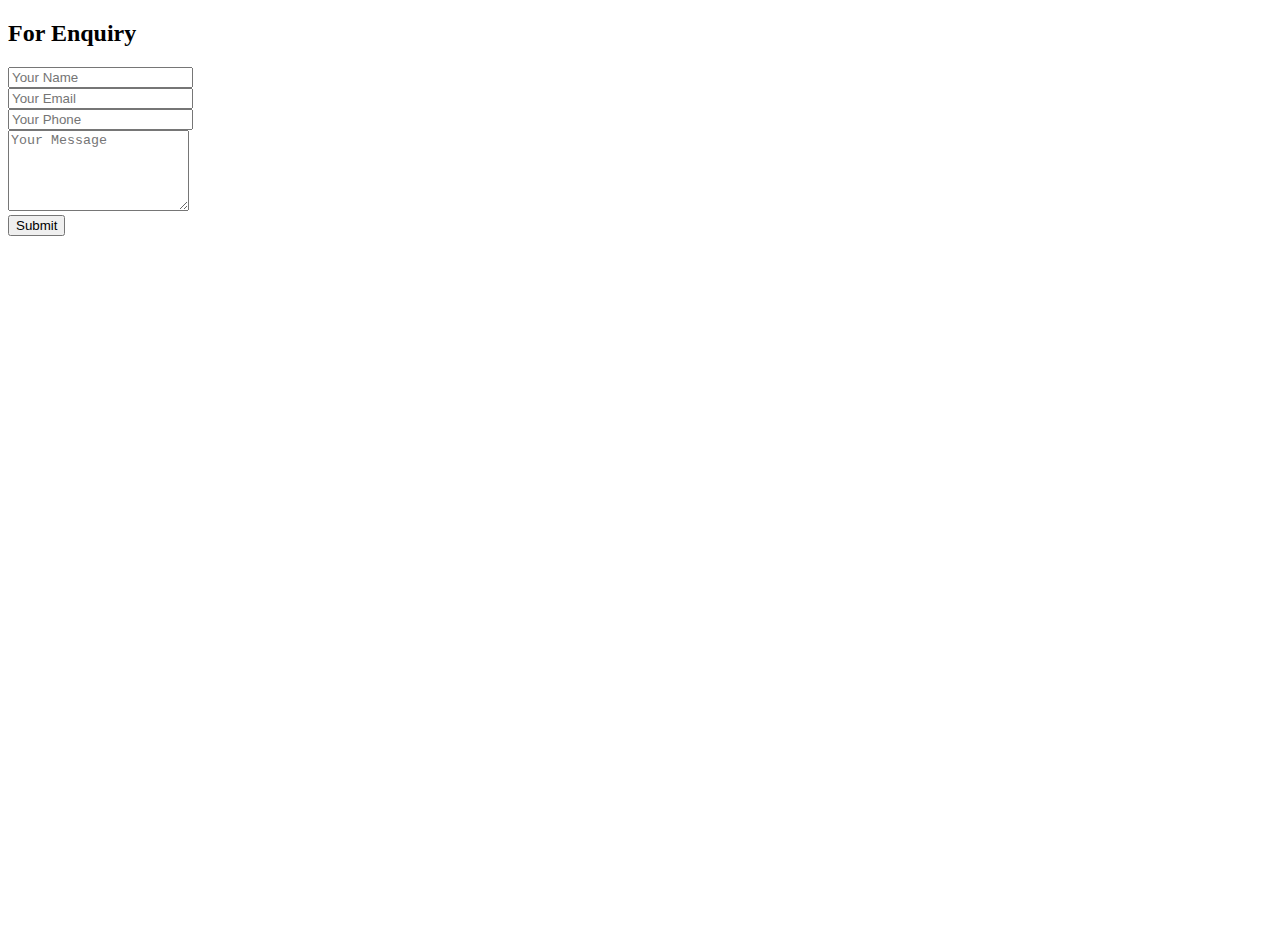
<file: contact.html>
<!DOCTYPE html>
<html lang="en">
  <head>
    <meta charset="UTF-8">
    <meta name="viewport" content="width=device-width, initial-scale=1.0">
    <meta name="description" content="TravelEase, contact page">
    <title>Contact Us</title>
    <link href="https://cdn.jsdelivr.net/npm/bootstrap@5.3.8/dist/css/bootstrap.min.css" rel="stylesheet" integrity="sha384-sRIl4kxILFvY47J16cr9ZwB07vP4J8+LH7qKQnuqkuIAvNWLzeN8tE5YBujZqJLB" crossorigin="anonymous">
  <link rel="stylesheet" href="style.css">
    
  </head>
<body class="Contact">       
  <main>
   
      <div class="container my-5">
        <h2 class="text-center text-light mb-5">For Enquiry</h2>

      <div class="row justify-content-center">
        <div class="col-md-5">
          <div class="bg-light p-4 rounded">

         <form action="success.html">
           <div class="mb-4">
             <label class="form-label"></label>
             <input type="text" class="form-control" placeholder="Your Name" required>
           </div>

      <div class="mb-4">
      <label class="form-label"></label>
      <input type="email" class="form-control" placeholder="Your Email" required>
      </div>

      <div class="mb-4">
      <label class="form-label"></label>
      <input type="tel" class="form-control" placeholder="Your Phone" required>
     </div>

      <div class="mb-4">
      <label class="form-label"></label>
      <textarea class="form-control" rows="5" placeholder="Your Message" required></textarea> 
      </div>
  
  
   <div class="text-center">
       <button type="submit" class="btn btn-primary">Submit</button>

   </div>
         </form>
        </div>
      </div>
    </div>
    </div>
    </main>

    <script src="https://cdn.jsdelivr.net/npm/bootstrap@5.3.8/dist/js/bootstrap.bundle.min.js" integrity="sha384-FKyoEForCGlyvwx9Hj09JcYn3nv7wiPVlz7YYwJrWVcXK/BmnVDxM+D2scQbITxI" crossorigin="anonymous"></script>
</body>
</html>
</file>
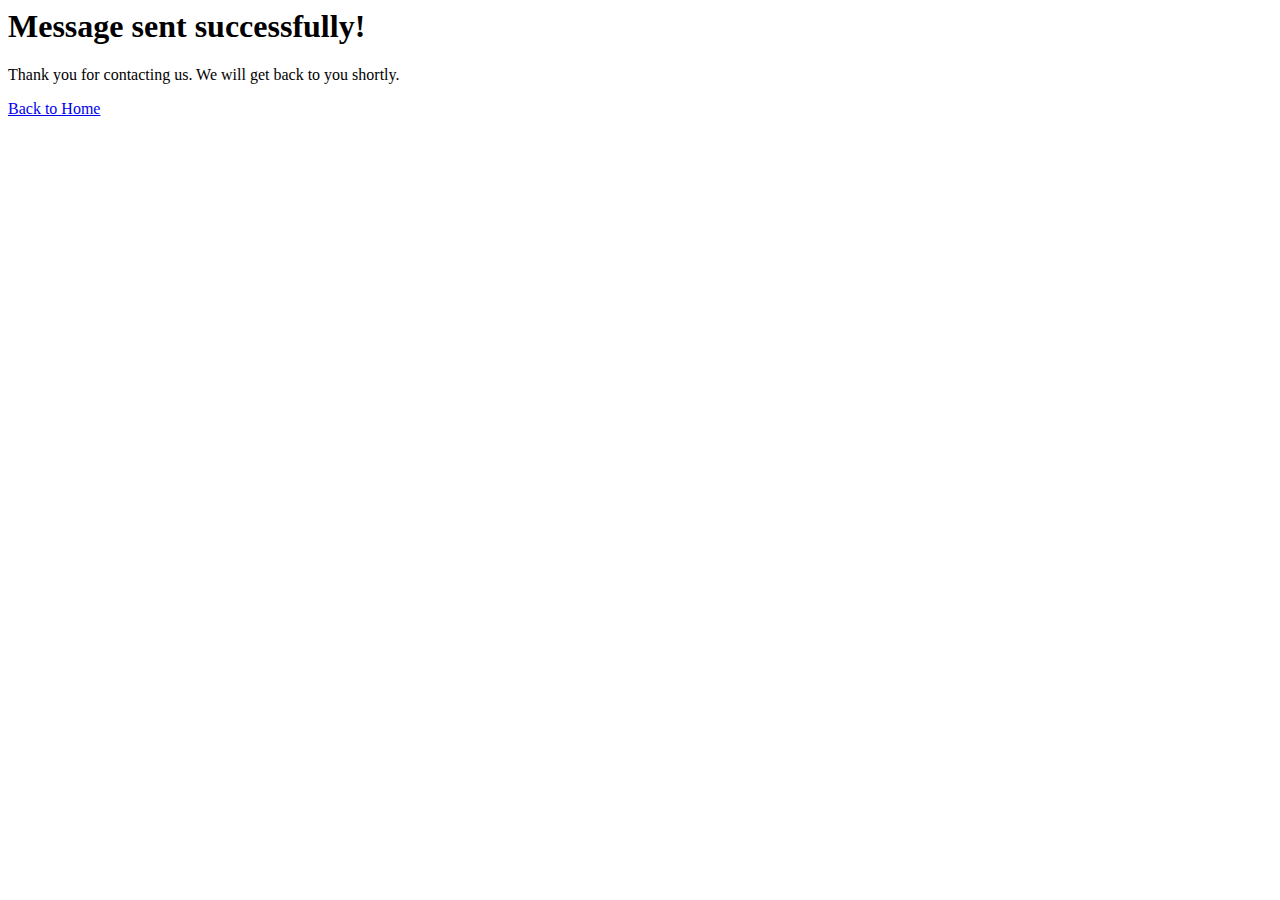
<file: success.html>
<html lang="en">
  <head>
    <meta charset="UTF-8">
    <meta name="viewport" content="width=device-width, initial-scale=1.0">
    <meta name="description" content="TravelEase, success page">
    <title>Success</title>
    <link href="https://cdn.jsdelivr.net/npm/bootstrap@5.3.8/dist/css/bootstrap.min.css" rel="stylesheet" integrity="sha384-sRIl4kxILFvY47J16cr9ZwB07vP4J8+LH7qKQnuqkuIAvNWLzeN8tE5YBujZqJLB" crossorigin="anonymous"> 
</head>

<body>
   <div class="d-flex justify-content-center align-items-center vh-100">
    <div class="text-center p-5 shadow rounded">
        <h1>Message sent successfully!</h1>
        <p>Thank you for contacting us. We will get back to you shortly.</p>
       <a href="index.html" class="btn btn-primary mt-4">Back to Home</a>
    </div>
   </div>

 <script src="https://cdn.jsdelivr.net/npm/bootstrap@5.3.8/dist/js/bootstrap.bundle.min.js" integrity="sha384-FKyoEForCGlyvwx9Hj09JcYn3nv7wiPVlz7YYwJrWVcXK/BmnVDxM+D2scQbITxI" crossorigin="anonymous"></script>
</body>
</html>
</file>
<file: style.css>
/*Hero section*/
.hero-section {
    height: 100vh;
  background-image: url('https://i.pinimg.com/1200x/e2/5d/d1/e25dd1c74a89de97b4b633d763b11444.jpg');
  background-size: cover;
  background-position: center;
  background-repeat: no-repeat;
}

/*Tour Highlights*/
.mansory-layout {
  display: grid;
  grid-template-columns: repeat(3, 1fr);
  gap: 15px;
  grid-auto-rows: 150px;
  padding-bottom: 20px;
  padding-left: 20px;
  padding-right: 20px;
}

.item{
    overflow: hidden;
    border-radius: 8px;
    display: flex;
}

.item img{
    width: 100%;
    height: 100%;
    object-fit: cover;
}

.item-small{
    grid-row: span 1;
    /* 75px out of 150px */
}

.item-medium{
    grid-row: span 2;
    /* 100px out of 150px */
}

.item-tall{
    grid-row: span 3;
    /* 150px out of 150px */
}



.Assistance-section {
 height:60vh;
  background:url('https://i.pinimg.com/1200x/95/b8/79/95b879c724cec800577528623b032376.jpg');
  background-size: cover;
  background-position: center;
  background-repeat: no-repeat; 
}

/*Contact section*/
.Contact {
  background: url('https://i.pinimg.com/736x/27/03/18/27031891b305b4a11e122446c57914c2.jpg');
  background-size: cover;
  background-position: center;
  background-repeat: no-repeat;
  min-height: 100vh;

}

/*Activity card*/
.activity-card-img {
   width: 100%;
   height: 380px;
   object-fit: cover;
    }

  .card-text{
    min-height: 100px;
  }
</file>
